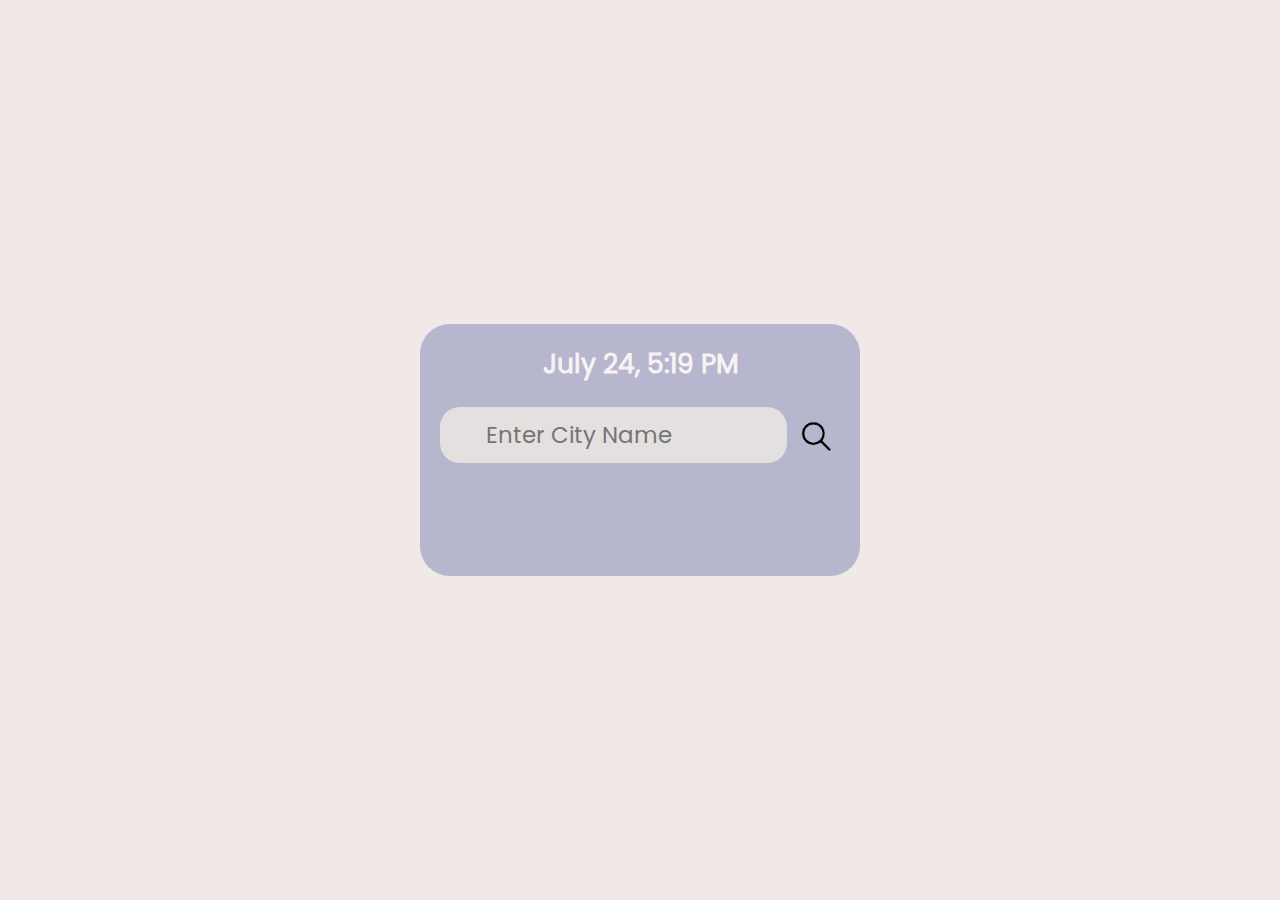
<file: index.html>
<!DOCTYPE html>
<html lang="en">
<head>
    <meta charset="UTF-8">
    <meta name="viewport" content="width=device-width, initial-scale=1.0">
    <title>Weather App</title>
    <link rel="stylesheet" href="./style.css">

</head>
<body>
    <div class="left-side">
    <div class="weather-box">
        <div id="liveTime"></div>
        <div class="searchbar">
            <input 
            type="text" class="search" placeholder="Enter City Name" >
            <button class="submit"> <img src="./img/search.png"></button>
        </div>

      
        <div class="location hidden" id="weather-info">
            <div class="toggle-container">
                <input type="checkbox" id="temp-toggle" class="temp-toggle">
                <label for="temp-toggle">°F</label>
            </div>

            <div class="row">
            <h2 class="country-name"> Weather of  </h2>
            </div>

            <div class="row">
            <div class="description">Cloudy</div>
            </div>

            <div class="row">
                <div class="temperature"> 10°C</div>
            </div>
            
            <div class="row">
                <div class="feels-like"> <img src="./img/feels_like.png"> <span id="feels-like-temp"></span></div>
            </div>
            
            <div class="row">
                <div class="humidity"> <img src="./img/humidity.png"><span id="humidi"></span></div>
               <div class="wind-speed"> <img src="./img/windspeed.png"><span id="wind"></span></div>
               <div class="visibility"><img src="./img//visibility.png" ><span id="visible"></span></div>
            </div>
            
            <div class="row">
                <div class="rise"><img src="./img/sunrise.png" alt=""> <span id="sunrise"></span></div>
                <div class="set"><img src="./img/sunset.png" alt=""> <span id="sunset"></span></div>
            </div>
            


        </div>

        <div id="hourly-forecast" class="hidden" ></div> 
        
    
    </div>



</div>

    <div class="right-side">
        <div class="map-container hidden" id="weather-info-right">
            
            <div id="daily-forecast" >

            </div>

            <h2> </h2>
        </div>
    </div>


    <script src="./index.js"></script>
</body>
</html>
</file>
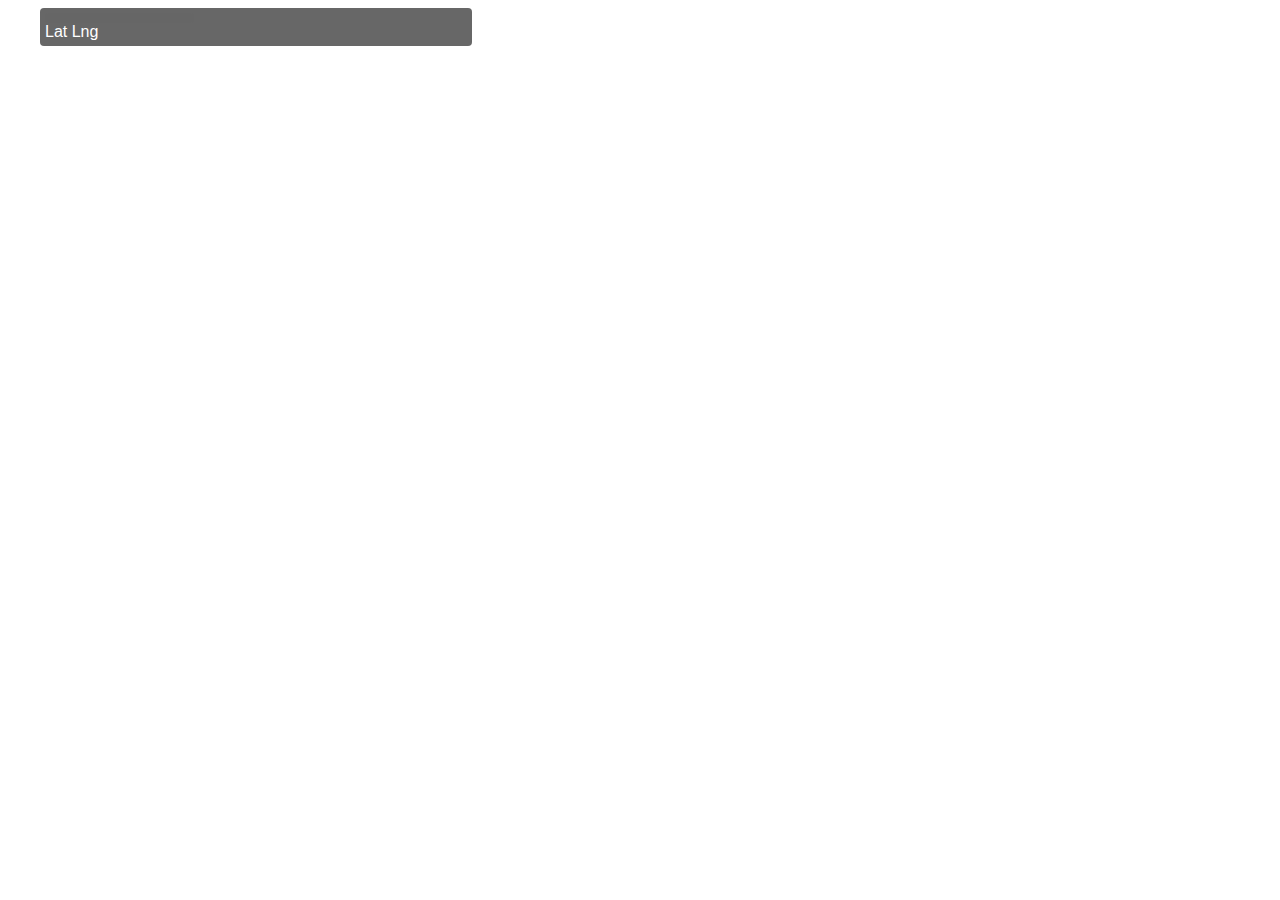
<file: img/map.html>
<!DOCTYPE html>
<html xmlns="http://www.w3.org/1999/xhtml">
<head>
    <style type="text/css">
        #map {
            width: 100%;
            height: 100%;
            border: 0px;
            padding: 0px;
            position: absolute;
        }

        body {
            border: 0px;
            margin: 0px;
            padding: 0px;
            height: 100%;
            font-family: sans-serif;
        }

        #links {
            background: #575757;
            color: white;
            z-index:1000;
            width: 33%;
            font-size: 1em;
            text-align: left;
            position: relative;
            top: 0.5em;
            left: 2.5em;
            padding: 5px;
            width: 33%;
            /* for IE */
            filter:alpha(opacity=90);
            /* CSS3 standard */
            opacity:0.9;
            border-radius: 4px;
        }

        .olControlAttribution {
            padding: 5px;
            z-index: 1000;
            bottom: 0.2em !important;
            overflow: hidden;
            background: #575757;
            color: white;
            width: 33%;
            font-size: 1em !important;
            text-align: right;
            /* for IE */
            filter:alpha(opacity=90);
            /* CSS3 standard */
            opacity:0.9;
            border-radius: 4px;
        }

        a:link, a:visited, a:hover, a:active {
            /*color: #00008a;*/
            color: #9e9eff;
        }
    </style>
    <script src="http://code.jquery.com/jquery-1.7.min.js" ></script>
    <script src="http://openlayers.org/api/OpenLayers.js"></script>
    <script type="text/javascript">

        function init()
        {
            var args = OpenLayers.Util.getParameters();
            var layer_name = "temp";
            var lat = 0;
            var lon = 0;
            var zoom = 2;
            var opacity = 0.5;

            var map = new OpenLayers.Map("map",
                {
                    units: 'm',
                    projection: "EPSG:900913",
                    displayProjection: new OpenLayers.Projection("EPSG:4326")
                });

            var osm = new OpenLayers.Layer.XYZ(
                "osm",
                "http://${s}.tile.openweathermap.org/map/osm/${z}/${x}/${y}.png",
                {
                    numZoomLevels: 18,
                    sphericalMercator: true
                }
            );


            var mapnik = new OpenLayers.Layer.OSM();

            var opencyclemap = new OpenLayers.Layer.XYZ(
                "opencyclemap",
                "http://a.tile3.opencyclemap.org/landscape/${z}/${x}/${y}.png",
                {
                    numZoomLevels: 18,
                    sphericalMercator: true
                }
            );

            var layer = new OpenLayers.Layer.XYZ(
                "layer " + layer_name,
                "http://${s}.tile.openweathermap.org/map/" + layer_name + "/${z}/${x}/${y}.png",
                //"http://wind.openweathermap.org/map/"+layer_name+"/${z}/${x}/${y}.png",
                {
                    // numZoomLevels: 19,
                    isBaseLayer: false,
                    opacity: opacity,
                    sphericalMercator: true

                }
            );

            var center = new OpenLayers.LonLat(lon, lat).transform(new OpenLayers.Projection("EPSG:4326"),
                new OpenLayers.Projection("EPSG:900913"));
            map.addLayers([mapnik, osm, opencyclemap, layer]);
            map.setCenter(center, zoom);
            var ls = new OpenLayers.Control.LayerSwitcher({'ascending': false});
            map.addControl(ls);

            map.events.register("mousemove", map, function(e) {
                var position = map.getLonLatFromViewPortPx(e.xy).transform(new OpenLayers.Projection("EPSG:900913"),
                    new OpenLayers.Projection("EPSG:4326"));

                $("#mouseposition").html("Lat: " + Math.round(position.lat * 100) / 100 + " Lon: " + Math.round(position.lon * 100) / 100 +
                    ' zoom: ' + map.getZoom());
            });

        }

    </script>

</head>

<body onload="init()">
<div id="map" style='width: 500; height: 500'></div>
<div id="links">
    <div unselectable="on" class="olControlAttribution olControlNoSelect"></div>
    <div id="mouseposition">Lat Lng</div>
</div>
</body>

<script type="text/javascript">
    var _gaq = _gaq || [];
    _gaq.push(['_setAccount', 'UA-31601618-1']);
    _gaq.push(['_setDomainName', 'openweathermap.org']);
    _gaq.push(['_trackPageview']);
    (function() {
        var ga = document.createElement('script');
        ga.type = 'text/javascript';
        ga.async = true;
        ga.src = ('https:' == document.location.protocol ? 'https://ssl' : 'http://www') + '.google-analytics.com/ga.js';
        var s = document.getElementsByTagName('script')[0];
        s.parentNode.insertBefore(ga, s);
    })();
</script>
</html>
</file>
<file: style.css>
@font-face {
    font-family: 'Poppins';
    src: url(./fonts/Poppins/Poppins-Regular.ttf);
}

body{
    display: flex;
    justify-content: center;
    align-items: center;
    height: 100vh;
    margin: 0;
    background-color: #f1e8e8;
    font-family: 'Poppins', sans-serif;
    background-size: cover; 
    background-position: center; 
    background-repeat: no-repeat;
    font-size: 110%;
}
.weather-box{
    background: rgb(182, 182, 206);
    color: rgb(247, 242, 242);
    padding: 20px;
    border-radius: 30px;
    width: 150%;
    max-width: 400px;
    margin: 2em;
    position: relative;
}

.left-side {
    display: flex;
    flex-direction: column;
}

.location img{
    height: 25px;
    width: 25px;
    margin-right: 10px;
    align-items: center;
}

.location {
    text-align: center;
   
}

.hidden{
    display: none;
}



.row{
    display: flex;
    justify-content: center;
    align-items: center;
    gap: 20px;
    font-size: 110% ;
    font-weight: bold;
    margin-bottom: 5px;
    
   
}



#liveTime, .searchbar {
    display: flex;
    justify-content: center;
    align-items: center;
   
}
#liveTime{
    color: rgb(249, 242, 242) ;
    font-weight: bold;
    font-size: 150%;
}

.searchbar{
    display: flex;
    justify-content: center;
    align-items: center;
    position: relative;
 
}

button{
    padding: 0.5em 0.4em;
    border-radius: 80%;
    color: white;
    border: none;
    background: transparent;
    outline: none;
    cursor: pointer;
    height: 50px;
    width: 50px;
    font-size: 130%;
    font-family: inherit;
    cursor: pointer;
    margin-left: 5px;
  

}

button:hover{
    background: #e4e0e0;
    transition: 0.1s ease-in-out;
}

.searchbar .submit img {
    width: 30px; 
    height: 30px; 
}
.searchbar input{
    box-sizing: border-box;
    padding: 0.5em 2em;
    border-radius: 20px;
    color: rgb(102, 59, 59);
    border: none;
    background: #e4e0e0;
    outline: none;
    width: 100%;
    margin: 1em 0;
    font-size: 130%;
    font-family: inherit;
}

.temperature {
    font-size: 1.5em; 
    display: flex;
}

.temperature img {
    width: 30px; 
    height: 30px; 
    
}

.description {
    font-size: 1em;
    text-align: center;
    font-weight: bolder;
}

.toggle-container {
    display: flex;
    align-items: center; 
    justify-content: space-between; 
    width: 60px; 
    position: absolute;
    right: -1;
    top: 29%;
    font-weight: bolder;
    margin-top: 10px;
}



.temp-toggle {
    appearance: none;
    outline: none;
    width: 40px;
    height: 20px;
    background-color: #ccc;
    border-radius: 20px;
    position: relative;
    cursor: pointer;
    transition: background-color 0.2s;
}

.temp-toggle:before {
    content: '';
    position: absolute;
    top: 2px;
    left: 2px;
    width: 16px;
    height: 16px;
    background-color: white;
    border-radius: 50%;
    transition: left 0.2s;
}

.temp-toggle:checked {
    background-color: #cf252d;
}

.temp-toggle:checked:before {
    left: 22px;
}

.temp-toggle:hover {
    background-color: #b4bbb5;
}

.temp-toggle:checked:hover {
    background-color: #8e8484;
}

.weather-icon{
    width: 180px;
    height: 180px;
    margin-right: 10px;
}

.feels-like, .humidity, .wind-speed, .visibility, .rise, .set {
    display: flex;
    align-items: center; 
}

.forecast-container{
    display: flex;
    flex-direction: row;
    overflow-x: auto;
    background: rgb(182, 182, 206);
    color: rgb(247, 242, 242);
    padding: 20px;
    border-radius: 30px;
    width: 100%;
    max-width: 600px;
    margin:  -20 auto 0 0;
    justify-content: space-between;
   
}

.forecast {
    display: flex;
    flex-direction: column;
    align-items: center;
    width: 130px;
    margin-right: 10px;
    padding: 10px;
    background-color: #f7baba;
    border-radius: 10px;
    white-space: nowrap;
    overflow: hidden;
    max-width: 280px;
    flex: 0 0 auto;
}
#forecast-info {
    display: flex;
    overflow-x: auto;
    width: 100%; 
}


#hourly-forecast {
    margin-top: 50px;
    overflow-x: auto;
    white-space: nowrap;
    display: flex;
    justify-content: space-between;
    align-items: center;
    padding: 10px;
    border-radius: 20px;
}

.hourly-item {
    flex: 0 0 auto;
    width: 70px;
    display: flex;
    justify-content: center;
    flex-direction: column;
    align-items: center;
    margin-right: 20px;
    margin-left: 5px;
    color: white;
    font-weight: bolder;
    margin-bottom: 10px;
    padding: 20px;
    background-color: #fac9c9;
    border-radius: 10px;
}

.hourly-item img {
    width: 30px;
    height: 30px;
    margin-bottom: 5px;
}

#hourly-heading {
    color: #fff;
    margin-top: 10px;
    font-size: 20px;
    font-weight: bolder;
    text-align: center;
    margin-right: 5px;
}

.container{
    display: flex;
    align-items: center;
    justify-content: center;
    margin-right: 10px;

}

.container img{
    width: 20px;
    height: 20px;
    margin-right: 5px;
   
}

.hourly-item  .iconUrl{
    width: 40px;
    height: 40px;
    margin-right: 10px;
}


#daily-forecast {
    margin-top: 50px;
    overflow-y: auto;
    white-space: nowrap;
    display: flex;
    flex-direction: column;
    justify-content: space-between;
    align-items: center;
    padding: 20px;
    background: rgb(152, 152, 186);
    border-radius: 20px;
    max-height: 535px; 
    width: 130%;
}



.daily-item {
    flex: 0 0 auto;
    width: 80%;
    display: flex;
    justify-content: center;
    flex-direction: column;
    align-items: center;
    margin-right: 10px;
    margin-left: 10px;
    color: white;
    font-weight: bolder;
    margin-bottom: 10px;
    margin-top: 10px;
    padding: 18px;
    background-color: #fac9c9;
    border-radius: 10px;
}

#daily-forecast::-webkit-scrollbar, 
#hourly-forecast::-webkit-scrollbar {
    width: 5px;
    background: #f1f1f1;
    border-radius: 10px; 
}

#daily-forecast::-webkit-scrollbar-track, 
#hourly-forecast::-webkit-scrollbar-track {
    background: #f1f1f1;
    border-radius: 10px; 
}

#daily-forecast::-webkit-scrollbar-thumb,
#hourly-forecast::-webkit-scrollbar-thumb {
    background: #888;
    border-radius: 10px;
}

#daily-forecast::-webkit-scrollbar-thumb:hover,
#hourly-forecast::-webkit-scrollbar-thumb:hover {
    background: #555;
}
</file>
